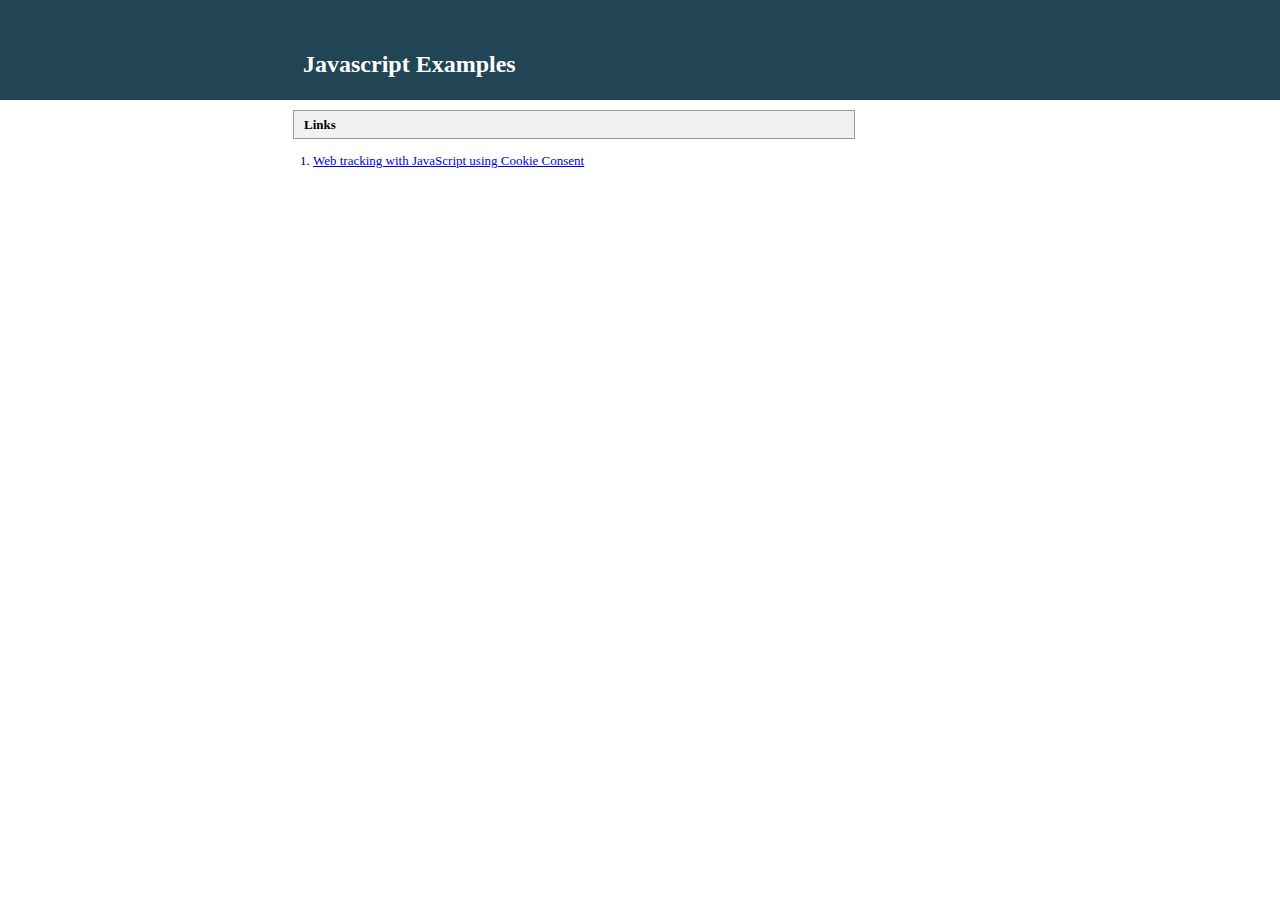
<file: index.html>
<head>
<title>Javascript Examples</title>
<link rel="stylesheet" href="index.css" type="text/css" />
</head>
<body>
<div id="outer">
<div id="header"><div id="head-inner"><h1>Javascript Examples</h1>
</div>

</div>
<div id="middle">
<div class="side-title">Links</div>
<div class="side">
<ul>
<li><a href="./consensus-management/index.html">Web tracking with JavaScript using Cookie Consent</a></li>
</ul>
</div>
</body>
</html>
</file>
<file: index.css>
body {
margin:0px;
padding:0px;
text-align:center;
}
#outer {
font-size:13px;
line-height:150%;
text-align:left;
}
#header {
text-align:left;
background-color:#214555;
}
#head-inner {
margin:0px auto 0px auto;
padding:10px 0px 0px 0px;
width:694px;
background-color:#214555;
padding:25px;
}
.description {
padding-left:10px;
line-height:140%;
color:#ffffff;
}
#contents {
margin:0px auto 0px auto;
padding:30px 0px 0px 0px;
width:694px;
line-height:150%;
color:#333333;
font-size:14px;
}
ul {
margin: 0 0 0 1em;
padding: 0;
}
li {
list-style:disk; 
}

P {
margin:1em 0 1em 0;
line-height:150%;
}
img{
border:0px;
}
hr {
border-width: 1px 0px 0px 0px;
border-style: solid;
border-color: #cccccc;
height: 1px;
}
a{
font-weight:normal;
}
h1 {
font-size:24px;
font-weight:bold;
text-align:left;
padding:30px 0px 0px 10px;
margin:0px;
color:#ffffff;
}
h1 a{
font-weight:bold;
color:#ffffff;
text-decoration:none;
}
h1 a:hover{
font-weight:bold;
color:#ffffff;
text-decoration:underline;
}
h2 {
font-size:16px;
margin:0px 0px 0px 0px;
padding:4px 0px 4px 7px;
border-bottom:2px solid #999999;
}
.green {
color:#008800;
font-weight:bold;
}
#middle {
margin:0px auto 0px auto;
padding:10px 0px 20px 0px;
width:694px;
}
.side-title {
width:540px;
padding:4px 10px 4px 10px;
background-color:#f1f1f1;
font-weight:bold;
border:1px solid #999999;
margin-bottom:10px;
}
.side {
margin:0px 0px 10px 0px;
padding:2px 8px 8px 7px;
line-height:150%;
}
ul {
margin: 0 0 0 1em;
padding: 0;
}
li {
list-style:disk; 
}

#footer {
font-size:12px;
height:100px;
clear:left;
text-align:center;
}
blockquote{
border:1px solid #ccc;
padding:5px;
margin:10px;
}
</file>
